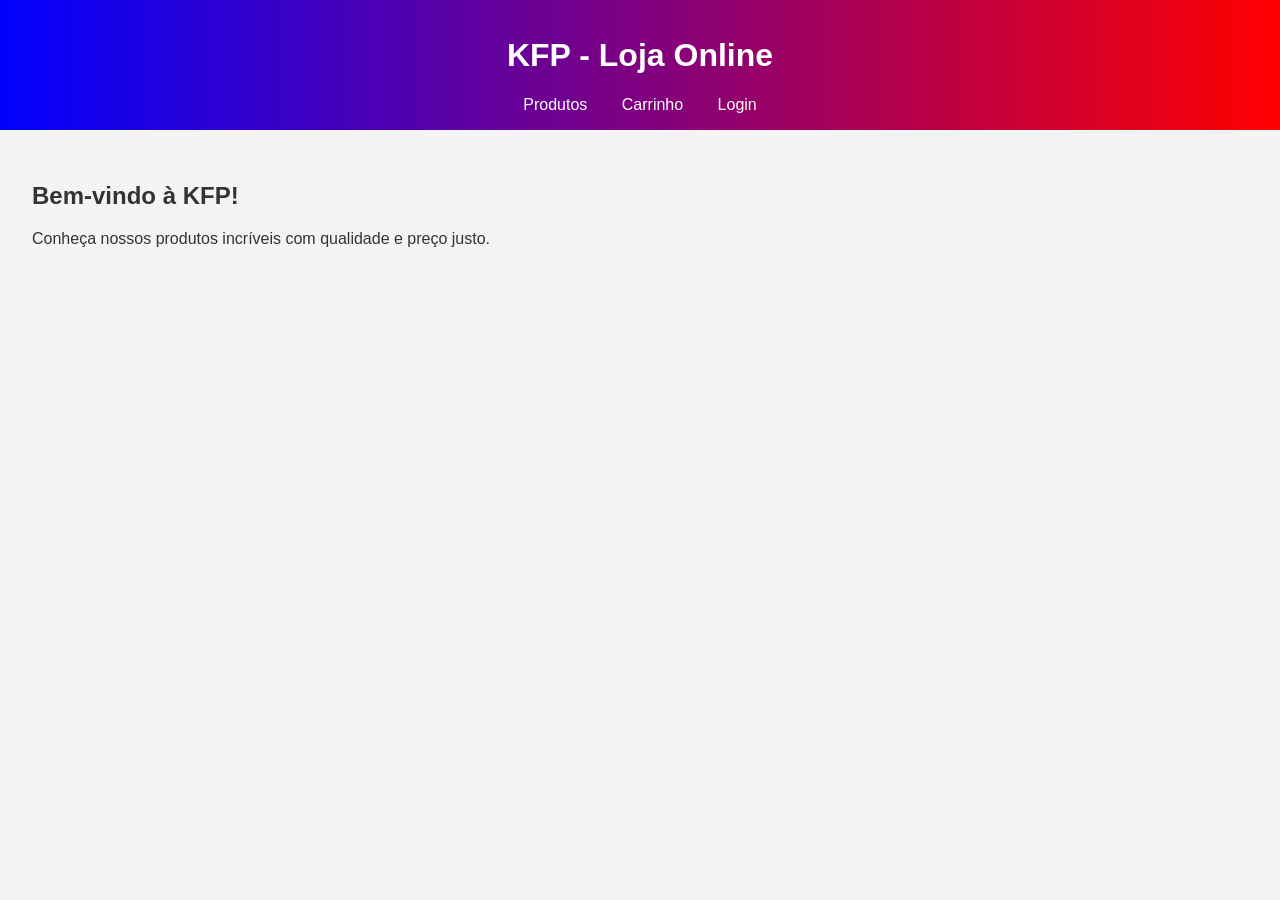
<file: index.html>
<!DOCTYPE html>
<html lang="pt-BR">
<head>
    <meta charset="UTF-8">
    <title>KFP - Loja Online</title>
    <link rel="stylesheet" href="style.css">
</head>
<body>
    <header>
        <h1>KFP - Loja Online</h1>
        <nav>
            <a href="produtos.html">Produtos</a>
            <a href="carrinho.html">Carrinho</a>
            <a href="login.html">Login</a>
        </nav>
    </header>
    <main>
        <h2>Bem-vindo à KFP!</h2>
        <p>Conheça nossos produtos incríveis com qualidade e preço justo.</p>
    </main>
</body>
</html>
</file>
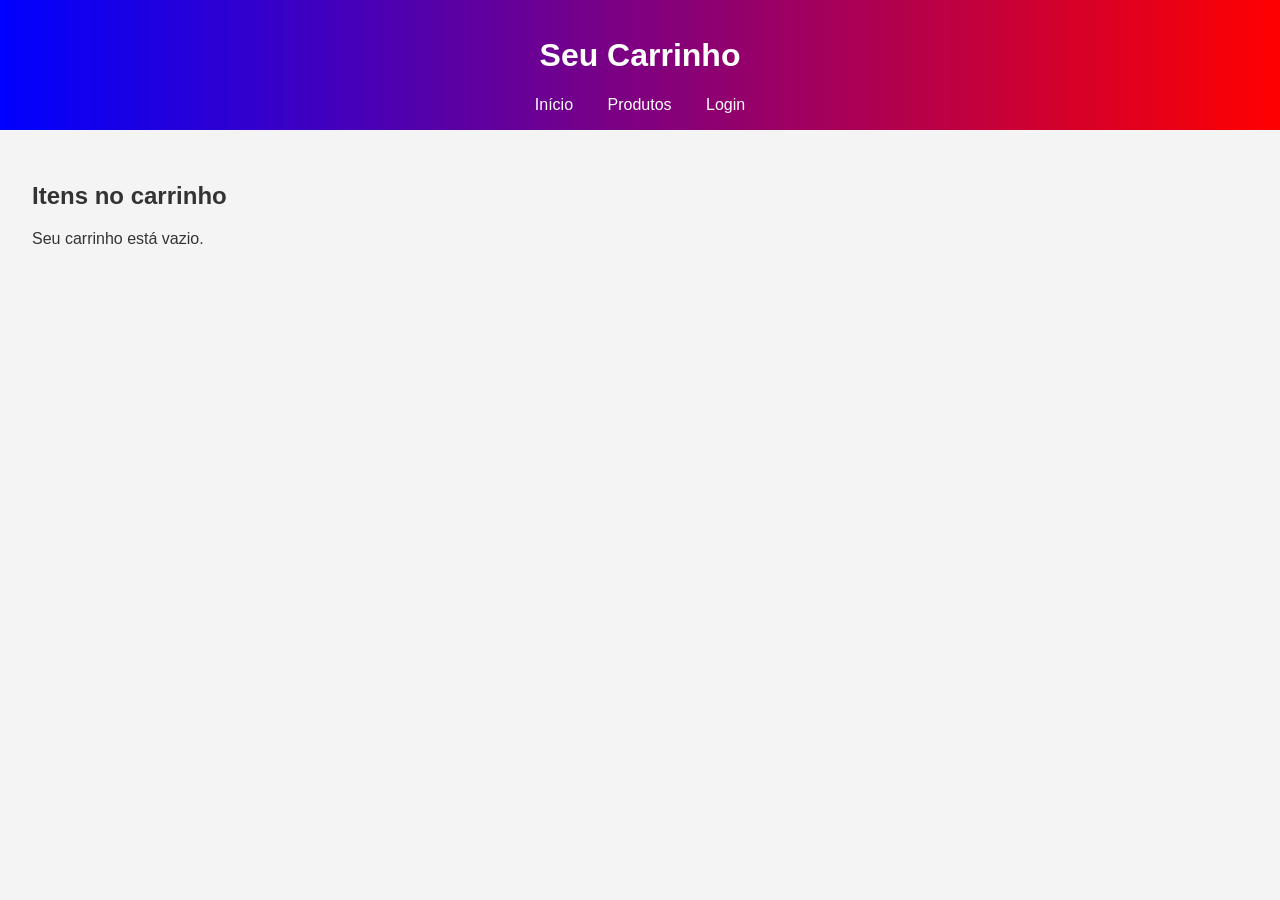
<file: carrinho.html>
<!DOCTYPE html>
<html lang="pt-BR">
<head>
    <meta charset="UTF-8">
    <title>Carrinho - KFP</title>
    <link rel="stylesheet" href="style.css">
</head>
<body>
    <header>
        <h1>Seu Carrinho</h1>
        <nav>
            <a href="index.html">Início</a>
            <a href="produtos.html">Produtos</a>
            <a href="login.html">Login</a>
        </nav>
    </header>
    <main>
        <h2>Itens no carrinho</h2>
        <p>Seu carrinho está vazio.</p>
    </main>
</body>
</html>
</file>
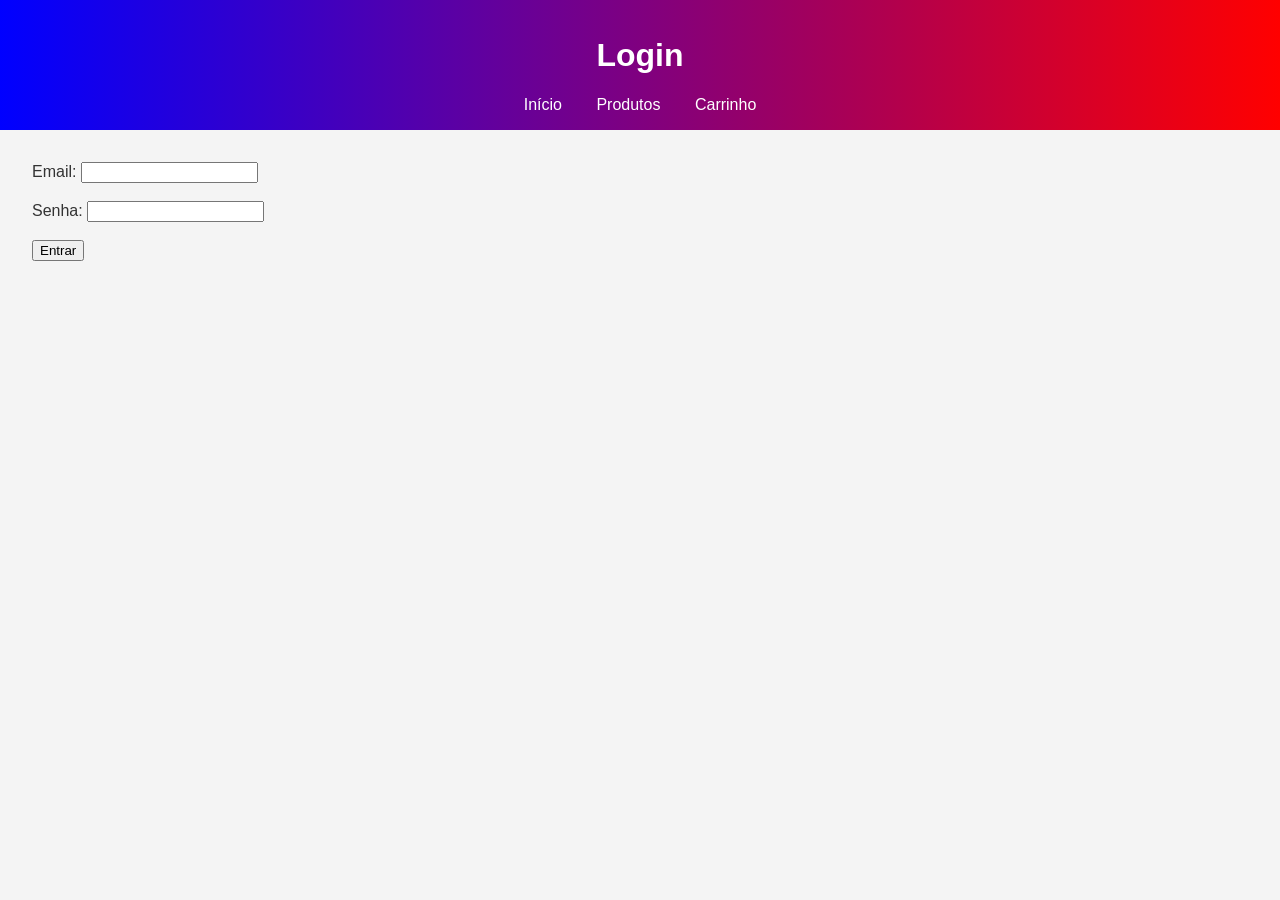
<file: login.html>
<!DOCTYPE html>
<html lang="pt-BR">
<head>
    <meta charset="UTF-8">
    <title>Login - KFP</title>
    <link rel="stylesheet" href="style.css">
</head>
<body>
    <header>
        <h1>Login</h1>
        <nav>
            <a href="index.html">Início</a>
            <a href="produtos.html">Produtos</a>
            <a href="carrinho.html">Carrinho</a>
        </nav>
    </header>
    <main>
        <form>
            <label for="email">Email:</label>
            <input type="email" id="email" name="email"><br><br>
            <label for="senha">Senha:</label>
            <input type="password" id="senha" name="senha"><br><br>
            <button type="submit">Entrar</button>
        </form>
    </main>
</body>
</html>
</file>
<file: style.css>
body {
    font-family: Arial, sans-serif;
    background-color: #f4f4f4;
    color: #333;
    margin: 0;
    padding: 0;
}

header {
    background: linear-gradient(to right, #0000ff, #ff0000);
    color: white;
    padding: 1rem;
    text-align: center;
}

nav a {
    margin: 0 15px;
    color: white;
    text-decoration: none;
}

main {
    padding: 2rem;
}
</file>
